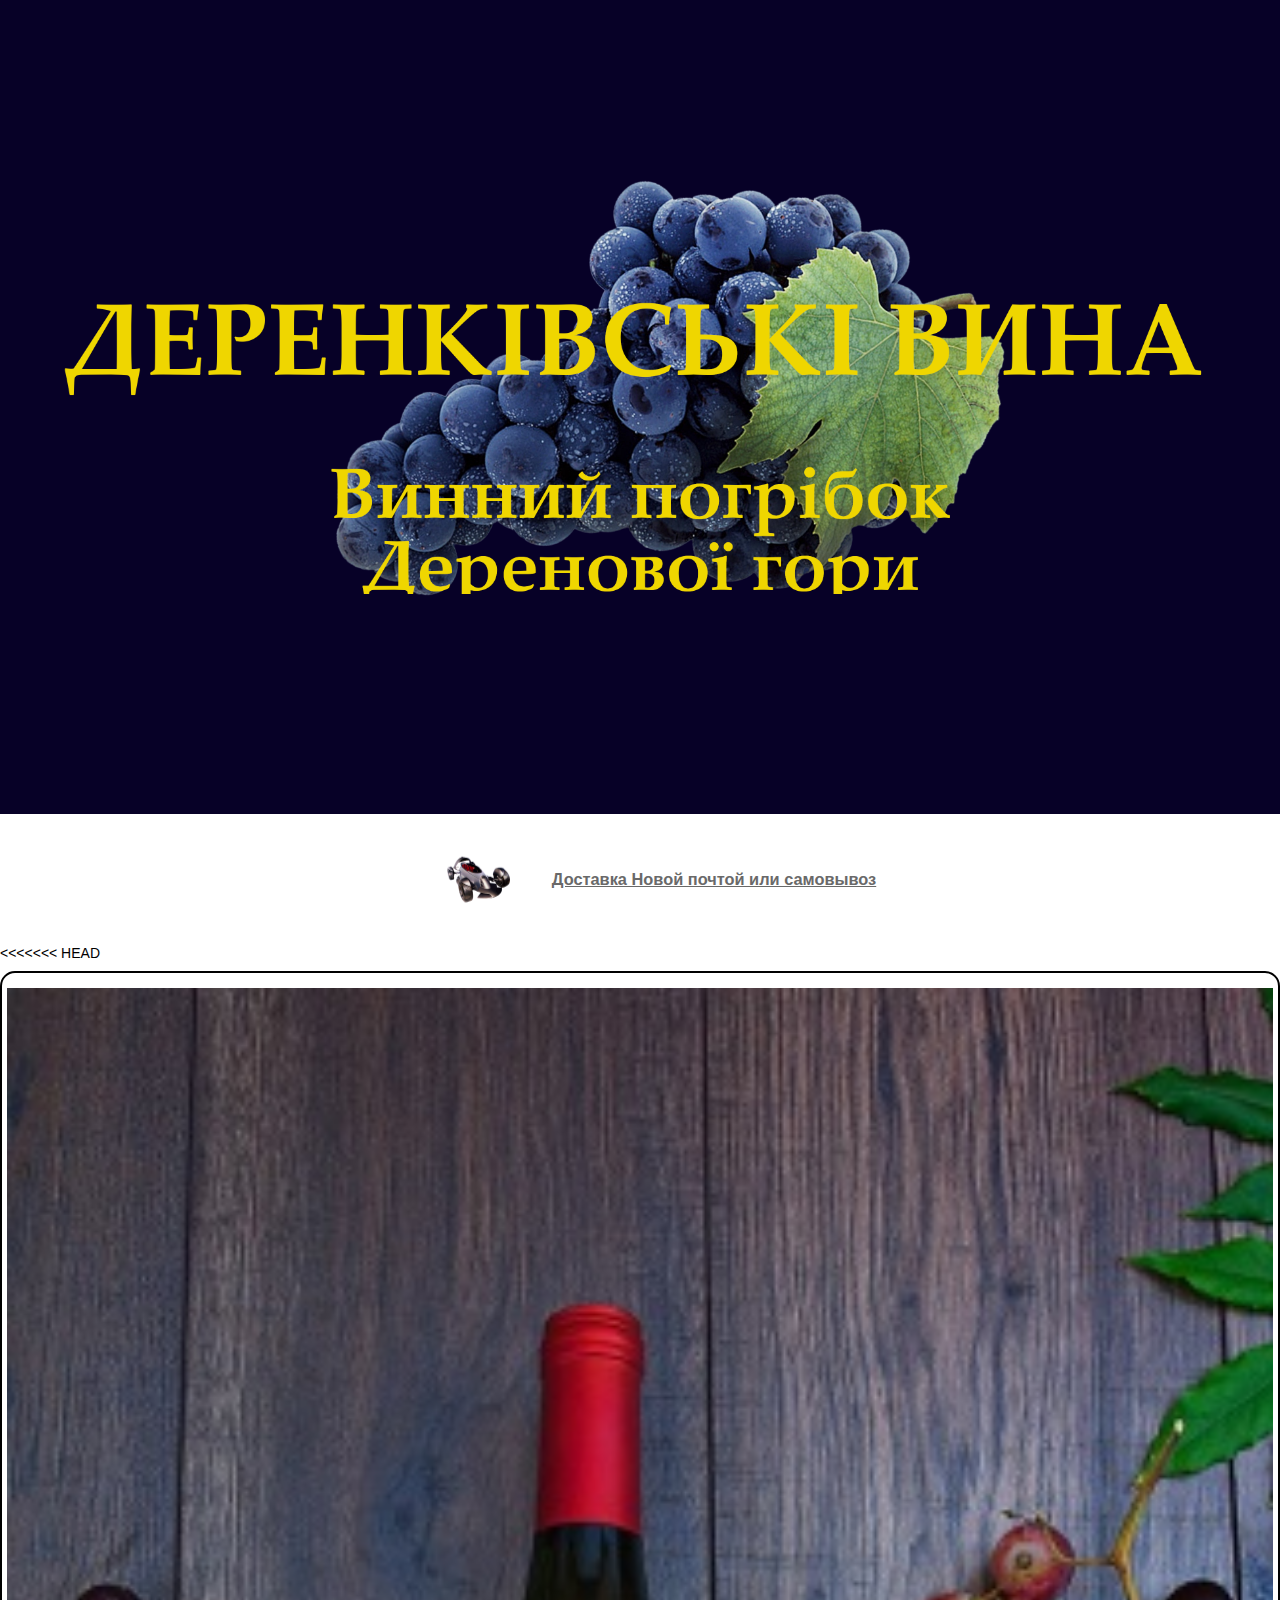
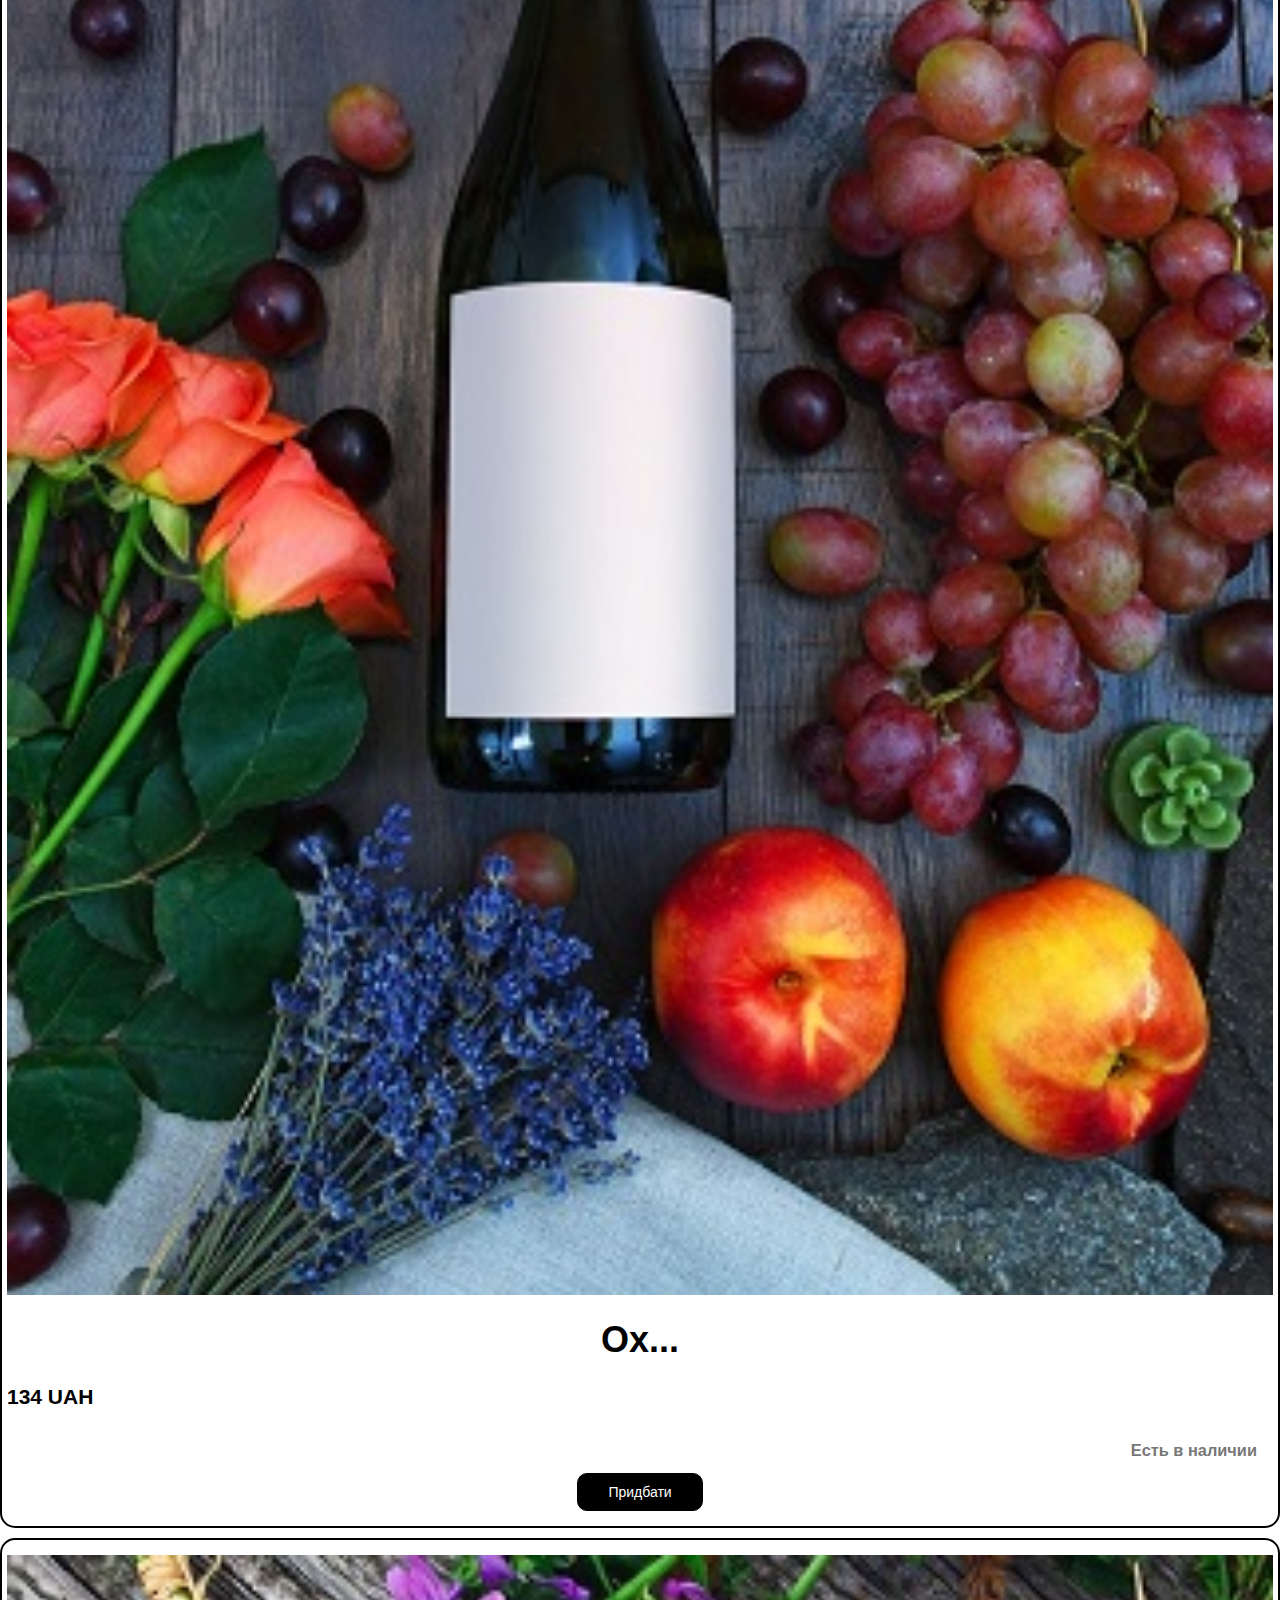
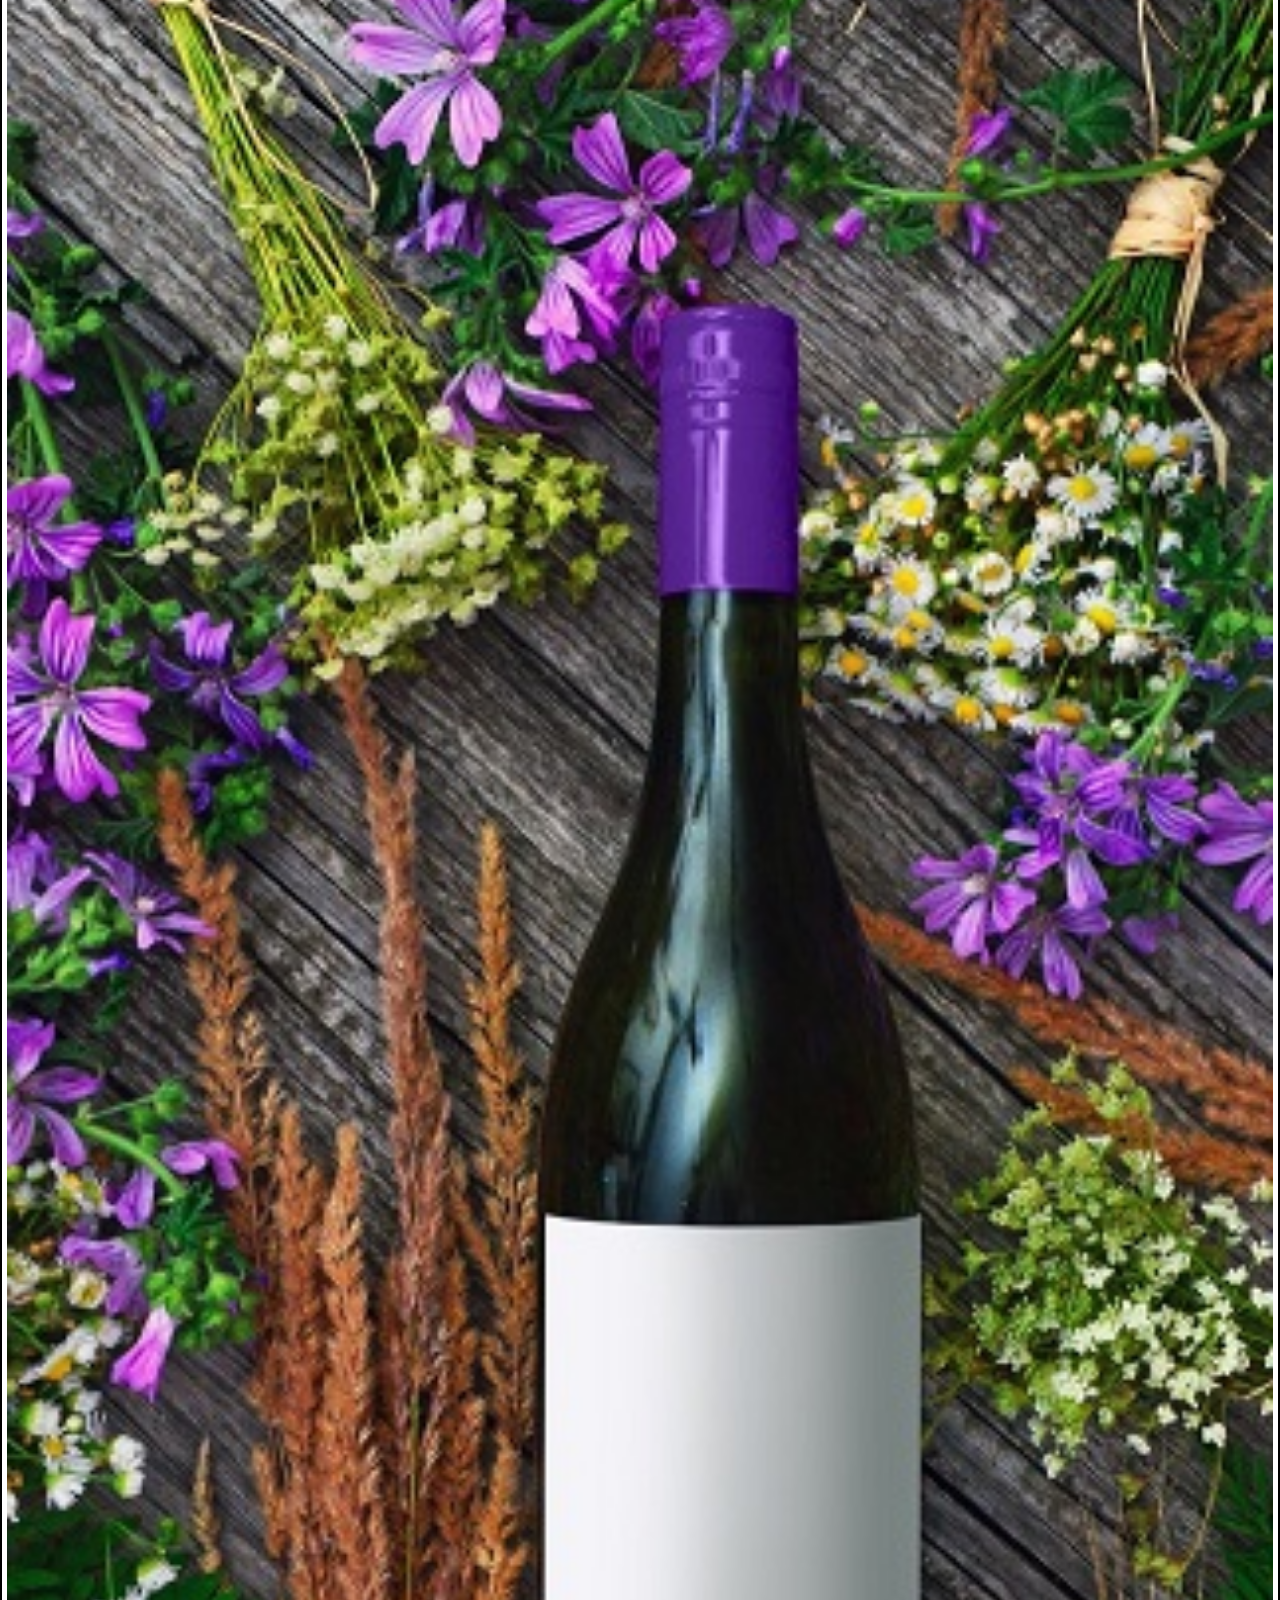
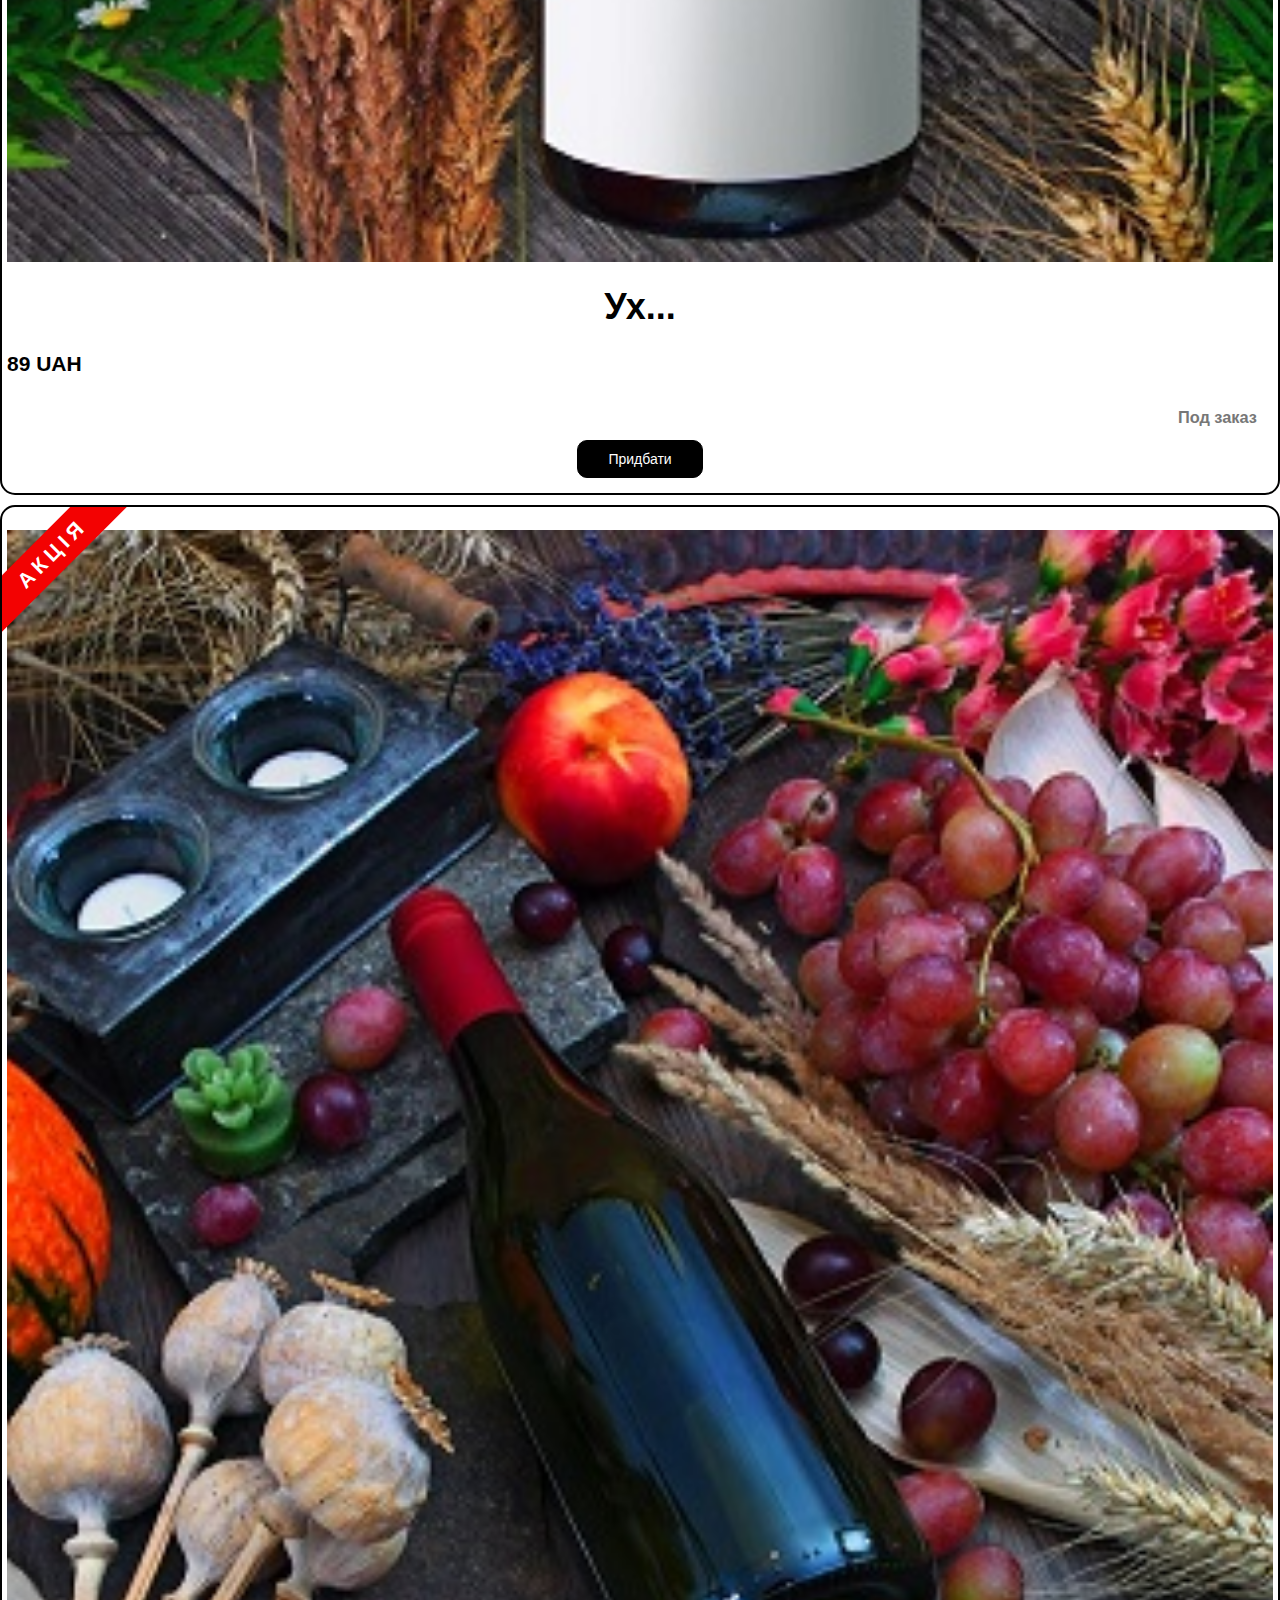
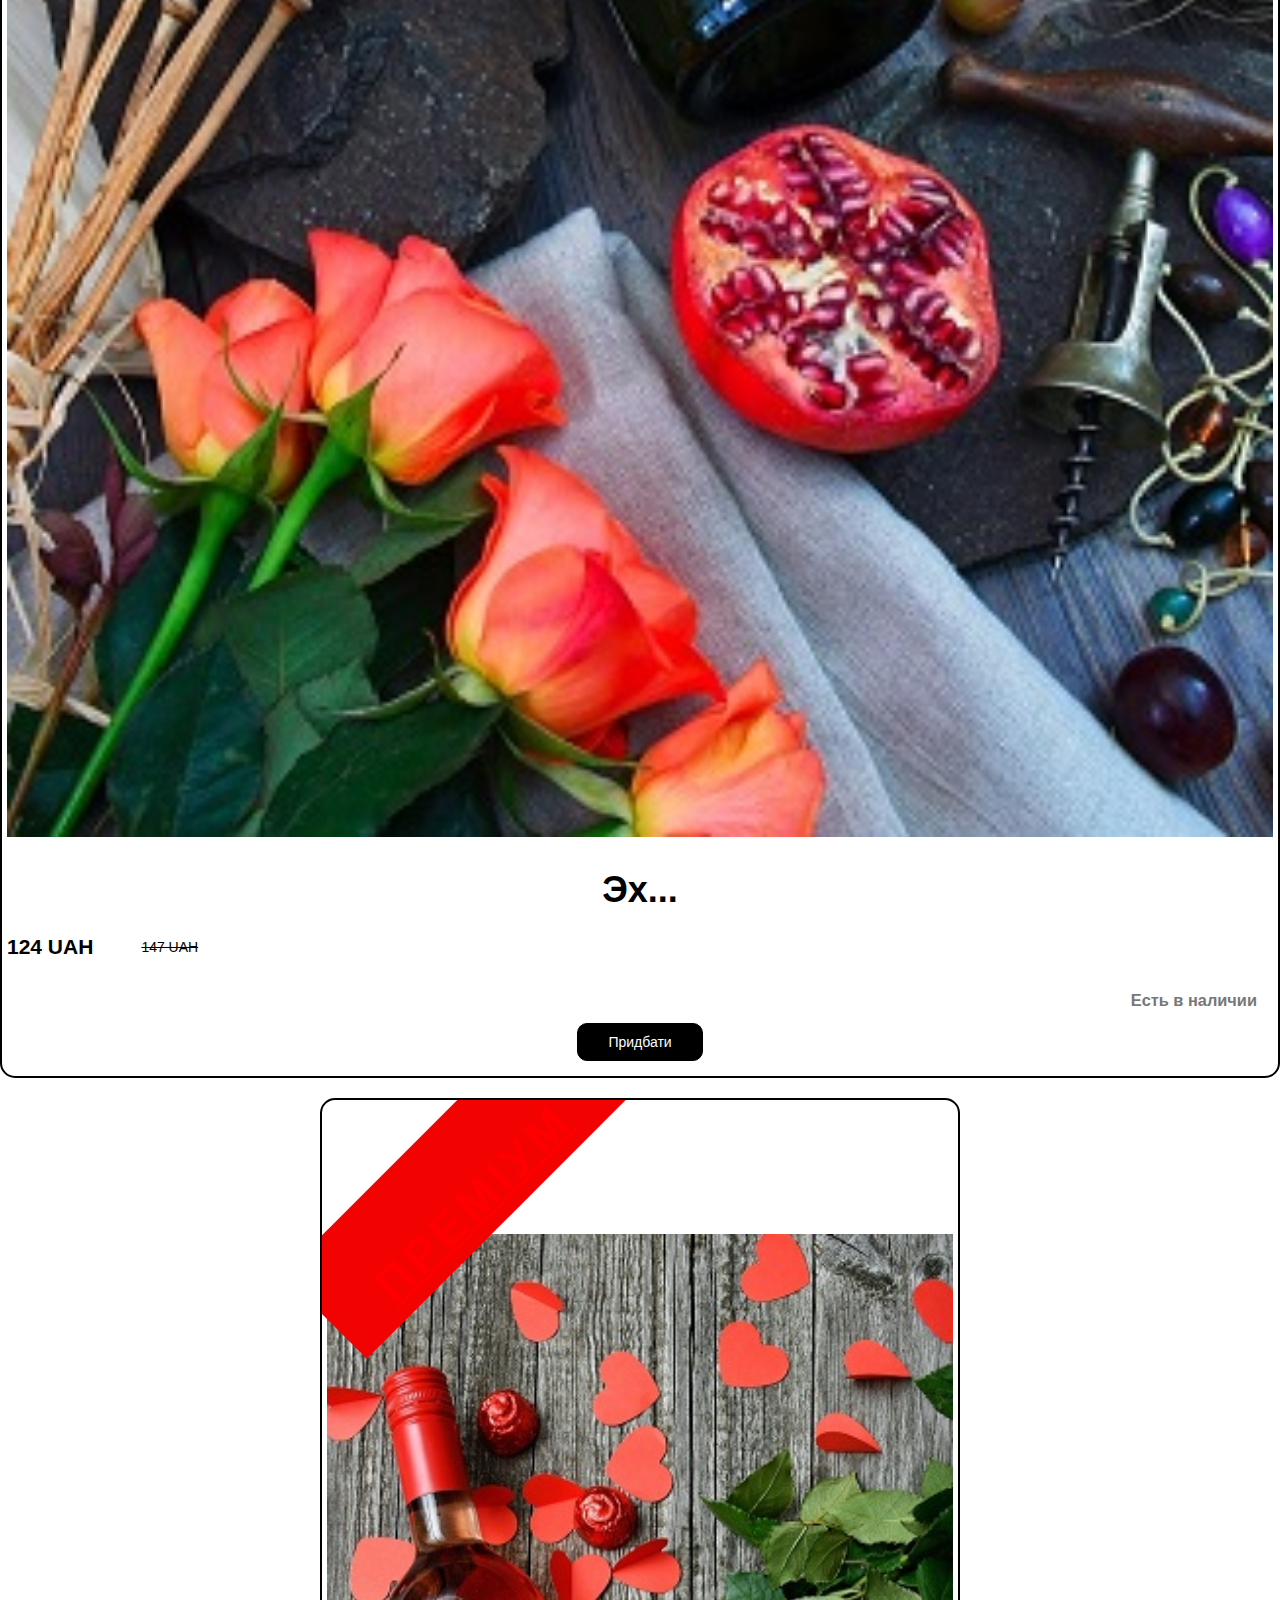
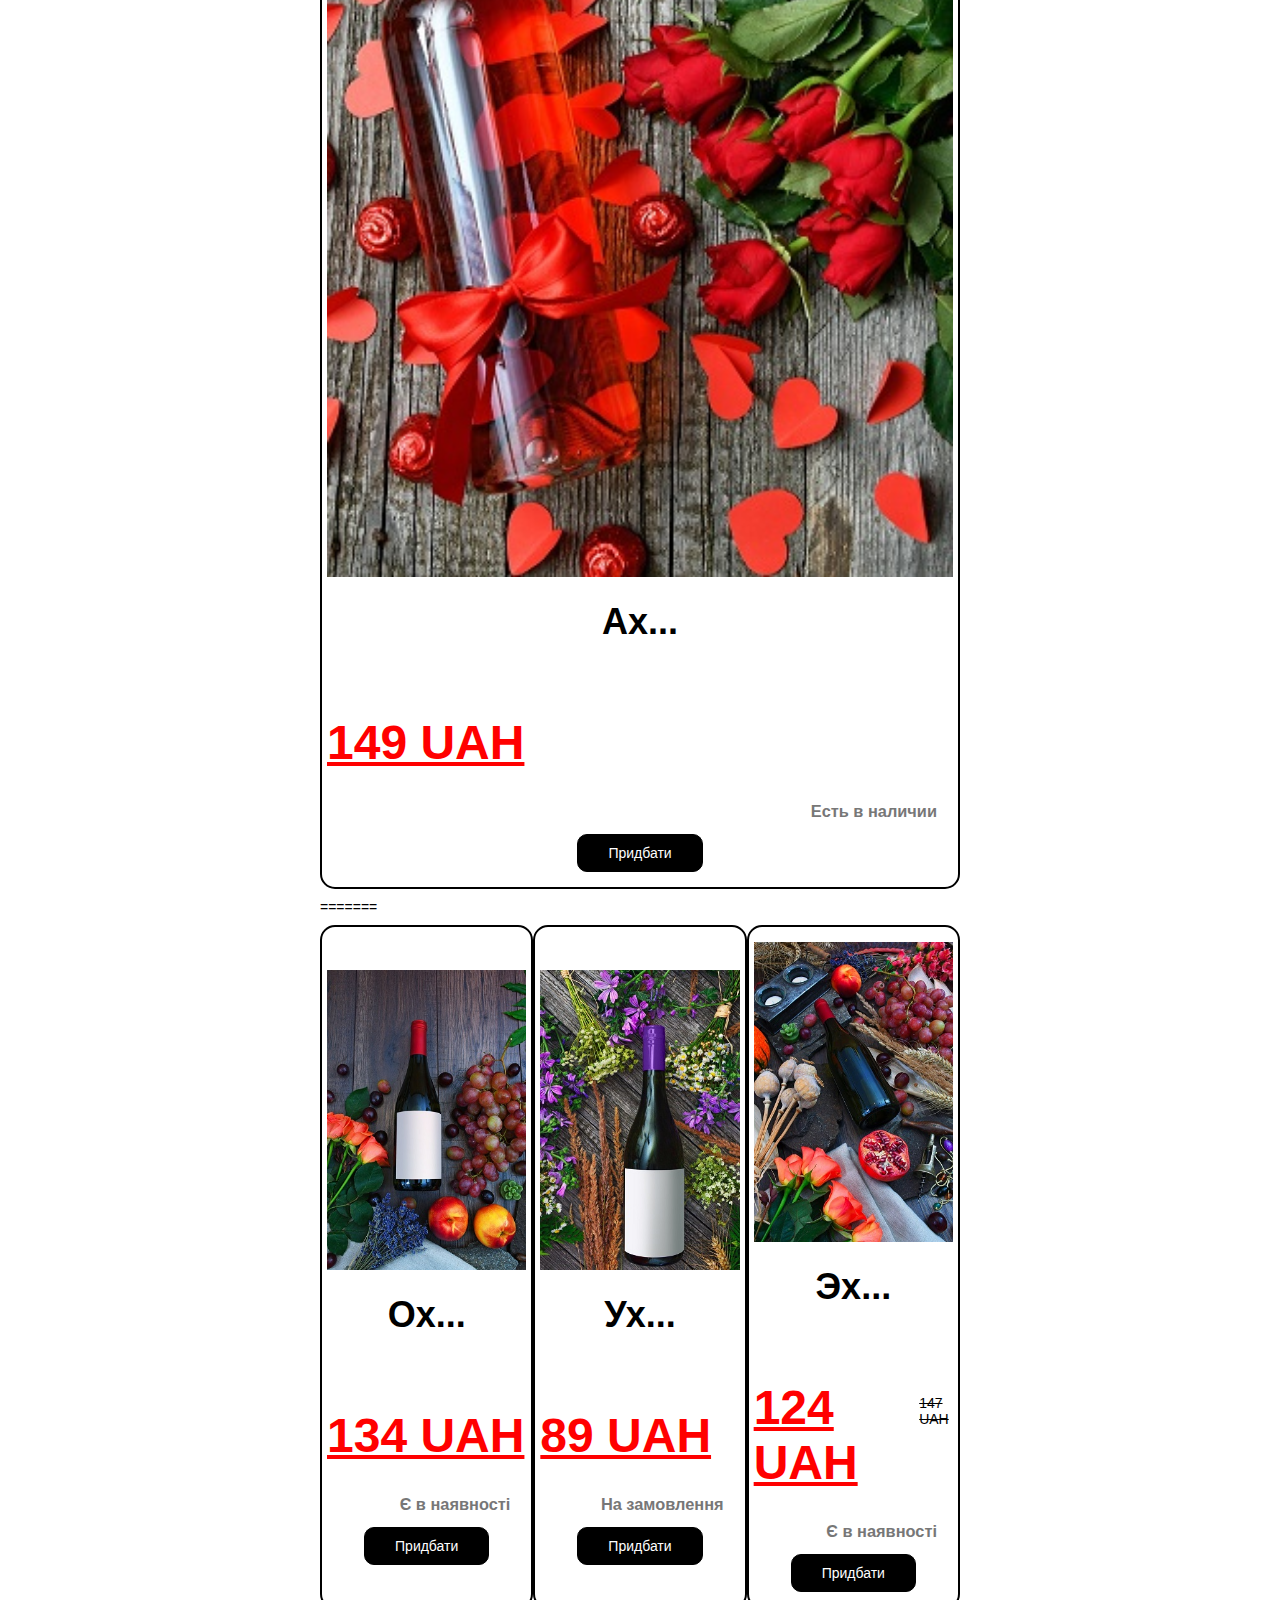
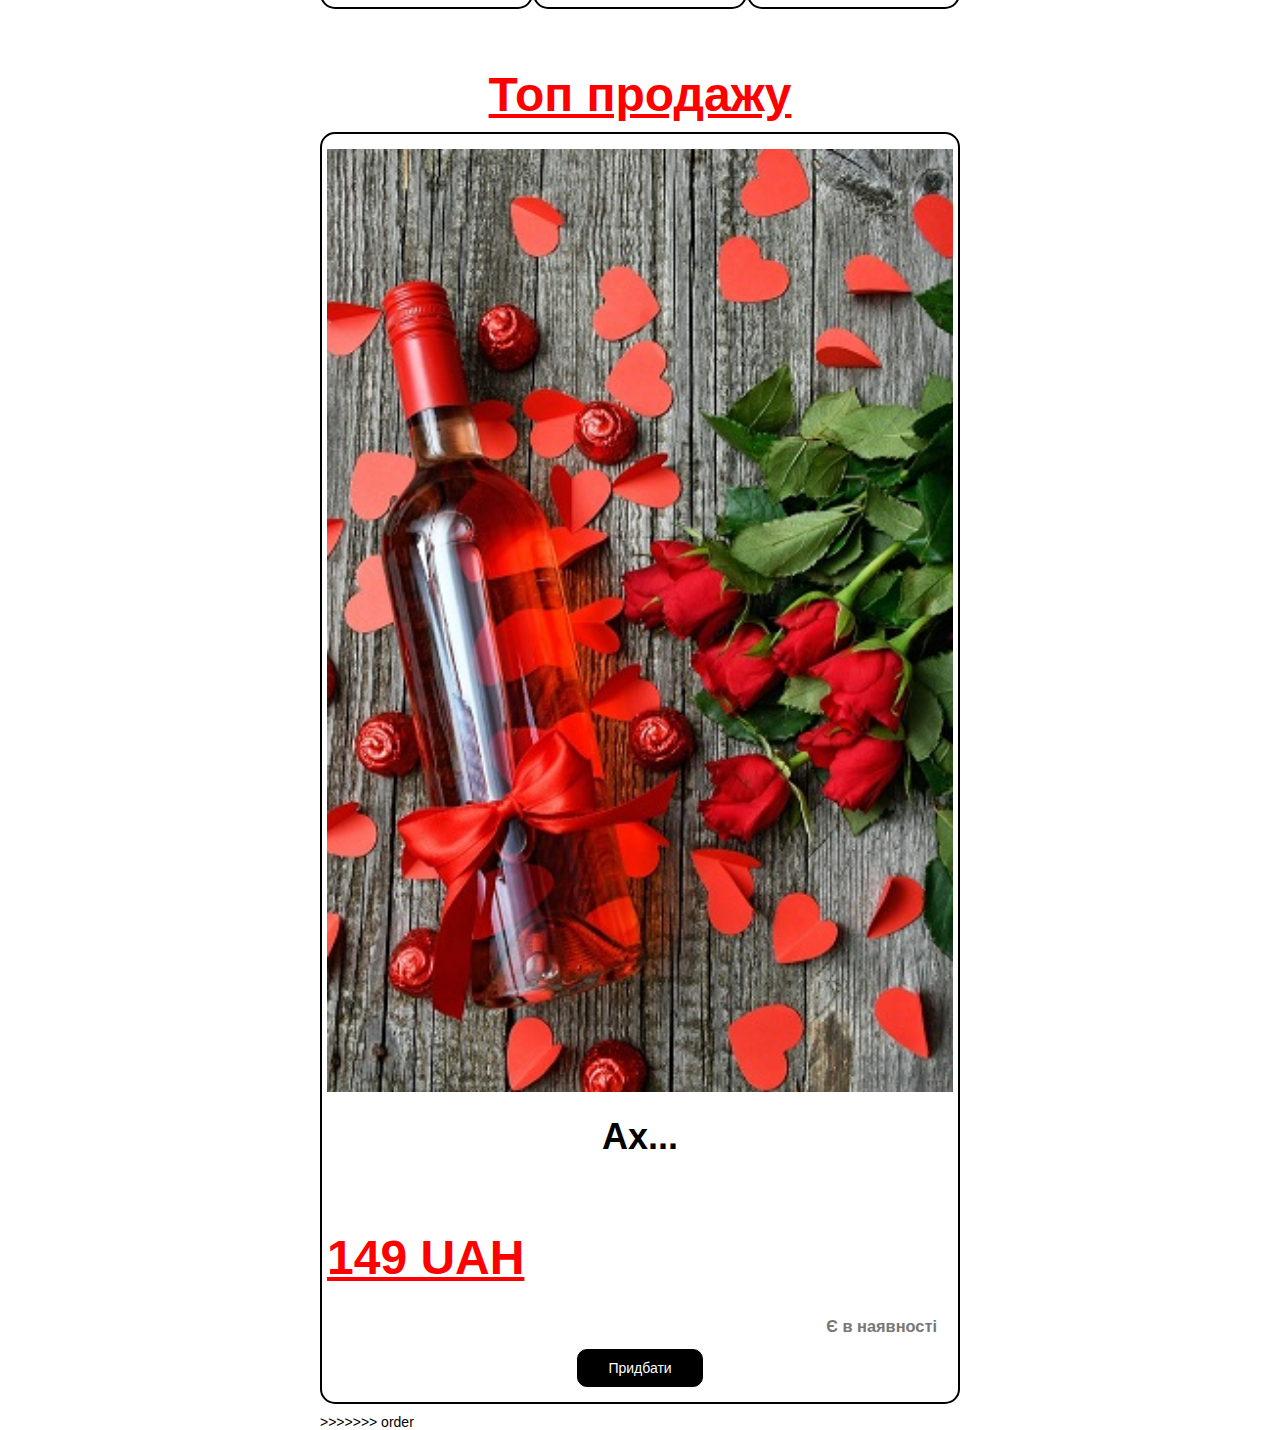
<file: index.html>
<!DOCTYPE html>
<html>
<head>
    <meta charset="UTF-8">
    <meta http-equiv="X-UA-Compatible" content="IE=edge">
    <meta name="viewport" content="width=device-width, initial-scale=1.0">
    <link rel="stylesheet" href="style.css">
    <title>Деренківські віна</title>
</head>
<body>
    <div class="container">
        <header>
            <div class="logo">
                <img src="./images/logo2.png" alt="logo">               
            </div>
        </header>
        <main>
            <div class="delivery">
                <div class="ico">
                    <img src="./images/sport_car.ico" alt="sport_car">
                </div>
                <h3>Доставка Новой почтой или самовывоз</h3>
            </div>
            <section>
                <div class="products">
<<<<<<< HEAD
                    <div class="product">
                        <img src="./images/wine1.jpg" alt="wine1">
                        <div class="title">
                            <h1>Ох...</h1>
                        </div>
                        <div class="price">
                            <h2>134 UAH</h2>
                        </div>
                        <div class="hub">
                            <h3>Есть в наличии</h3>
                        </div>
                        <div class="btn_buy">
                            <a href="#">Придбати</a>
                        </div>
                    </div>
                    
                    <div class="product">
                        <img src="./images/wine2.jpg" alt="wine2">
                        <div class="title">
                            <h1>Ух...</h1>
                        </div>
                        <div class="price">
                            <h2>89 UAH</h2>
                        </div>
                        <div class="hub">
                            <h3>Под заказ</h3>
                        </div>
                        <div class="btn_buy">
                            <a href="#">Придбати</a>
                        </div>
                    </div>
            
                    <div class="product">
                        <div class="action">
                            <h2>АКЦІЯ</h2>
                        </div>
                        <img src="./images/wine3.jpg" alt="wine3" style="transform: translateY(-2rem);">
                        <div class="title" style="margin-top: 0;">
                            <h1>Эх...</h1>
                        </div>
                        <div class="price">
                            <h2>124 UAH</h2>
                            <p>147 UAH</p>
                        </div>
                        <div class="hub">
                            <h3>Есть в наличии</h3>
                        </div>
                        <div class="btn_buy">
                            <a href="#">Придбати</a>
                        </div>
                    </div>
                    
                </div>
                <div class="top_sales">
                    <div class="product">
                        <div class="action">
                            <h2>ПРЕМІУМ</h2>
                        </div>
                        <img src="./images/wine4.jpg" alt="wine4">
                        <div class="title">
                            <h1>Ах...</h1>
                        </div>
                        <div class="price">
                            <h2>149 UAH</h2>
                        </div>
                        <div class="hub">
                            <h3>Есть в наличии</h3>
                        </div>
                        <div class="btn_buy">
                            <a href="#">Придбати</a>
                        </div>
                    </div>
=======
                    <div class="sales">
                        <div class="product">
                            <img src="./images/wine1.jpg" alt="wine1">
                            <div class="title">
                                <h1>Ох...</h1>
                            </div>
                            <div class="price">
                                <h2>134 UAH</h2>
                            </div>
                            <div class="hub">
                                <h3>Є в наявності</h3>
                            </div>
                            <div id="btn_buy_wine1" class="btn_buy">
                                <a href="order.html">Придбати</a>
                            </div>
                        </div>                       
                        <div class="product">
                            <img src="./images/wine2.jpg" alt="wine2">
                            <div class="title">
                                <h1>Ух...</h1>
                            </div>
                            <div class="price">
                                <h2>89 UAH</h2>
                            </div>
                            <div class="hub">
                                <h3>На замовлення</h3>
                            </div>
                            <div class="btn_buy">
                                <a href="order.html">Придбати</a>
                            </div>
                        </div>               
                        <div class="product">
                            <img src="./images/wine3.jpg" alt="wine3">
                            <div class="title">
                                <h1>Эх...</h1>
                            </div>
                            <div class="price">
                                <h2>124 UAH</h2>
                                <p>147 UAH</p>
                            </div>
                            <div class="hub">
                                <h3>Є в наявності</h3>
                            </div>
                            <div class="btn_buy">
                                <a href="order.html">Придбати</a>
                            </div>
                        </div>
                    </div>
                    <div class="top_sales">
                        <h2>Топ продажу</h2>
                        <div class="product">
                            <img src="./images/wine4.jpg" alt="wine4">
                            <div class="title">
                                <h1>Ах...</h1>
                            </div>
                            <div class="price">
                                <h2>149 UAH</h2>
                            </div>
                            <div class="hub">
                                <h3>Є в наявності</h3>
                            </div>
                            <div class="btn_buy">
                                <a href="order.html">Придбати</a>
                            </div>
                        </div>
                    </div>
>>>>>>> order
                </div>
            </section>
        </main>
    </div>
    <script src="/main.js"></script>
</body>
</html>
</file>
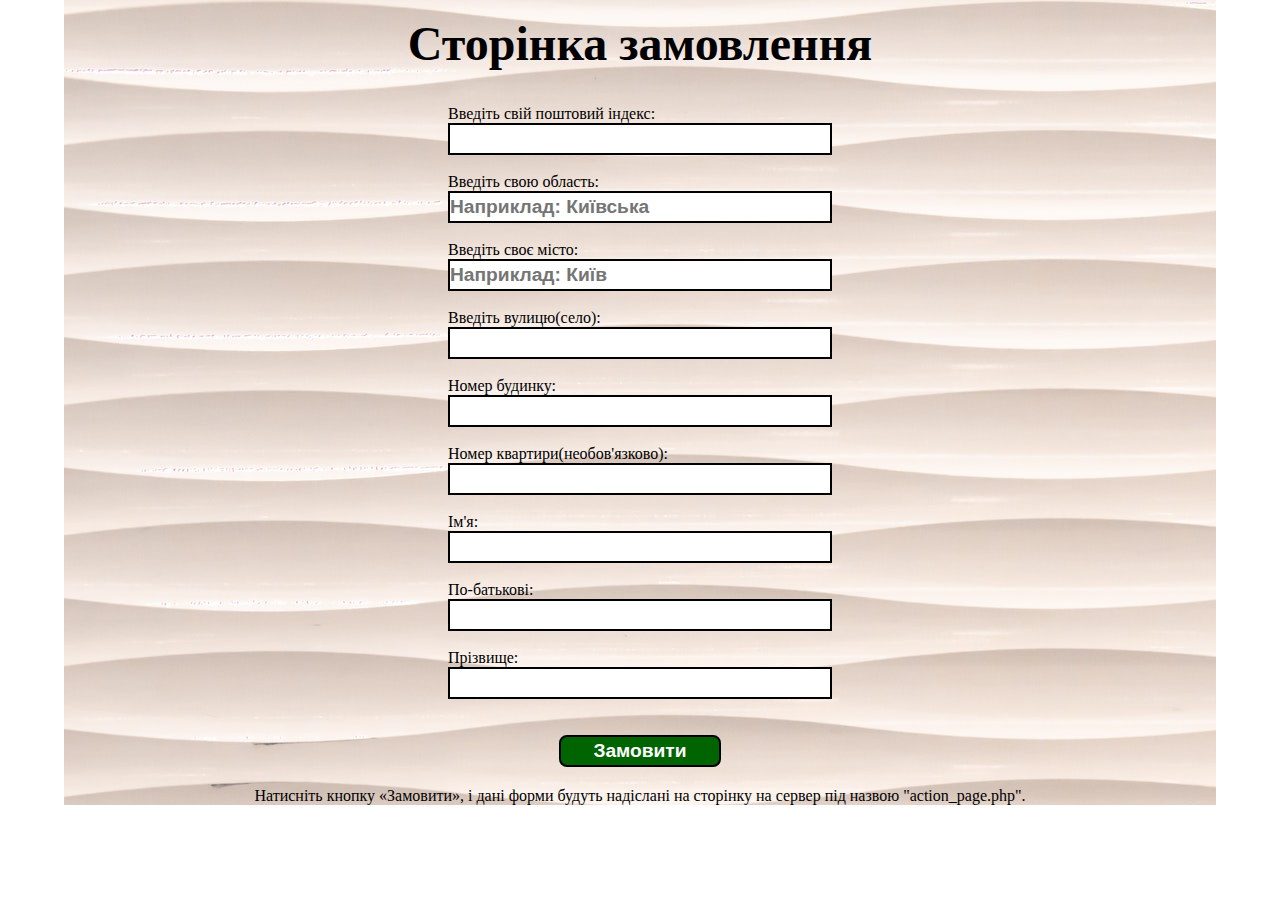
<file: order.html>
<!DOCTYPE html>
<html lang="ua">
<head>
    <meta charset="UTF-8">
    <meta http-equiv="X-UA-Compatible" content="IE=edge">
    <meta name="viewport" content="width=device-width, initial-scale=1.0">
    <link rel="stylesheet" href="order.css">
    <title>Order</title>
</head>
<body>
    <div class="container">
        <h1>Сторінка замовлення</h1>
        <div class="input">
            <form action="/action_page.php" method="get">
                <label for="index">Введіть свій поштовий індекс:</label>
                <input type="number" id="index" name="index"><br>
                <label for="region">Введіть свою область:</label>
                <input type="text" id="region" name="region" placeholder="Наприклад: Київська"><br>
                <label for="city">Введіть своє місто:</label>
                <input type="text" id="city" name="city" placeholder="Наприклад: Київ"><br>
                <label for="street">Введіть вулицю(село):</label>
                <input type="text" id="street" name="street"><br>
                <label for="number_house">Номер будинку:</label>
                <input type="number" id="number_house" name="number_house"><br>
                <label for="apartment">Номер квартири(необов'язково):</label>
                <input type="number" id="apartment" name="apartment"><br>
                <label for="fname">Ім'я:</label>
                <input type="text" id="fname" name="fname"><br>
                <label for="middle_name">По-батькові:</label>
                <input type="text" id="middle_name" name="middle_name"><br>
                <label for="lname">Прізвище:</label>
                <input type="text" id="lname" name="lname"><br><br>
                <input type="submit" id="btn_order" value="Замовити">
            </form><br>
            <p>Натисніть кнопку «Замовити», і дані форми будуть надіслані на сторінку на
                сервер під назвою "action_page.php".</p>
        </div>
    </div>
</body>
</html>
</file>
<file: style.css>
*{
    padding: 0;
    margin: 0;
    box-sizing: border-box;
}

body {
    font-family: "Roboto", "Arial","sans-serif";
    font-size: 14px;
    width: 100%;
}
header {
    background-color: rgb(7, 1, 39);
}
.logo {
    display: flex;
    justify-content: center; 
}
.logo img{
    width: 90vw;
}
.delivery {
    display: flex;
    justify-content: center;
    align-items: center;
}
.ico {
    margin: auto 10px;
    transform: scale(50%);
}
.delivery h3 {
    color: dimgray;
    text-decoration: underline;
}
.product {
    border: 2px solid #000;
    border-radius: 15px;
    display: flex;
    flex-direction: column;
    justify-content: center;
    padding: 15px 5px;  
    margin: 10px 0;
    overflow: hidden;
}
.action {
    background-color: rgb(243, 2, 2);
    width: fit-content;
    padding: .5rem 3.6rem;
    transform: rotate(-45deg) translate(-3rem, -2rem);
    z-index: 2;
}
.action h2 {
    color: #fff;
    letter-spacing: .3rem;
}
.title {
    margin: 1.5rem auto;
    font-size: large;
}
.price {
    display: flex;
<<<<<<< HEAD
    justify-content: space-around;
    align-items: center;
=======
>>>>>>> order
    padding: 10px;
    place-items: center;
}
.price p {
    text-decoration: line-through;
    margin-left: 3rem;
}
.hub {
    display: flex;
    justify-content: center;
    height: 3rem;
}
.hub h3 {
    color: rgb(66, 66, 66);
}
.price p {
    text-decoration: line-through;
}
.product a {
    text-decoration: none;
    border: 1px solid #000;
    width: fit-content;
    padding: 10px 30px;
    border-radius: 10px;
    color: #fff;
    background: #000;
}
.hub {
    display: flex;
    justify-content: flex-end;
    padding: 2rem 1rem;
}
.hub h3 {
    color: #777;
}
.btn_buy {
    display: flex;
    justify-content: center;
}
.top_sales h2 {
    display: flex;
    justify-content: center;
    margin-top: 3rem;
    color: red;
    font-size: 3rem;
    text-decoration: underline;
}

@media (min-width: 850px) {
    .sales {
        display: flex;
        justify-content: space-around;
    }
    .top_sales {
        display: flex;
        flex-direction: column;
        width: 50vw;
        margin: auto;
    }
}
</file>
<file: order.css>
* {
    padding: 0;
    margin: 0;
    box-sizing: border-box;
}

.container {
    background-image: url(./images/background_order.jpg);
    height: fit-content;
    width: 90vw;
    margin: auto;
}

h1 {
    display: flex;
    justify-content: center;
    font-size: 3rem;
    padding: 1rem 2.5rem;
}

form {
    background-color: transparent;
    display: flex;
    flex-direction: column;
    margin: 0 3vw;
}

input {
    height: 2rem;
    font-size: 1.2rem;
    font-weight: 700;
    border: 2px solid #000;
    
}

#btn_order {
    background-color: darkgreen;
    color: #fff;
    border-radius: .5rem;
    width: fit-content;
    padding: 0 2rem;
    margin: auto;
}

p {
    display: flex;
    justify-content: center;
    margin-top: -1rem;
}

@media (min-width: 850px) {
    form {
        display: flex;
        flex-direction: column;
        background-color: transparent;
        margin: 1vh 5vw;
        padding: 1vh 25vw;
    }
}
</file>
